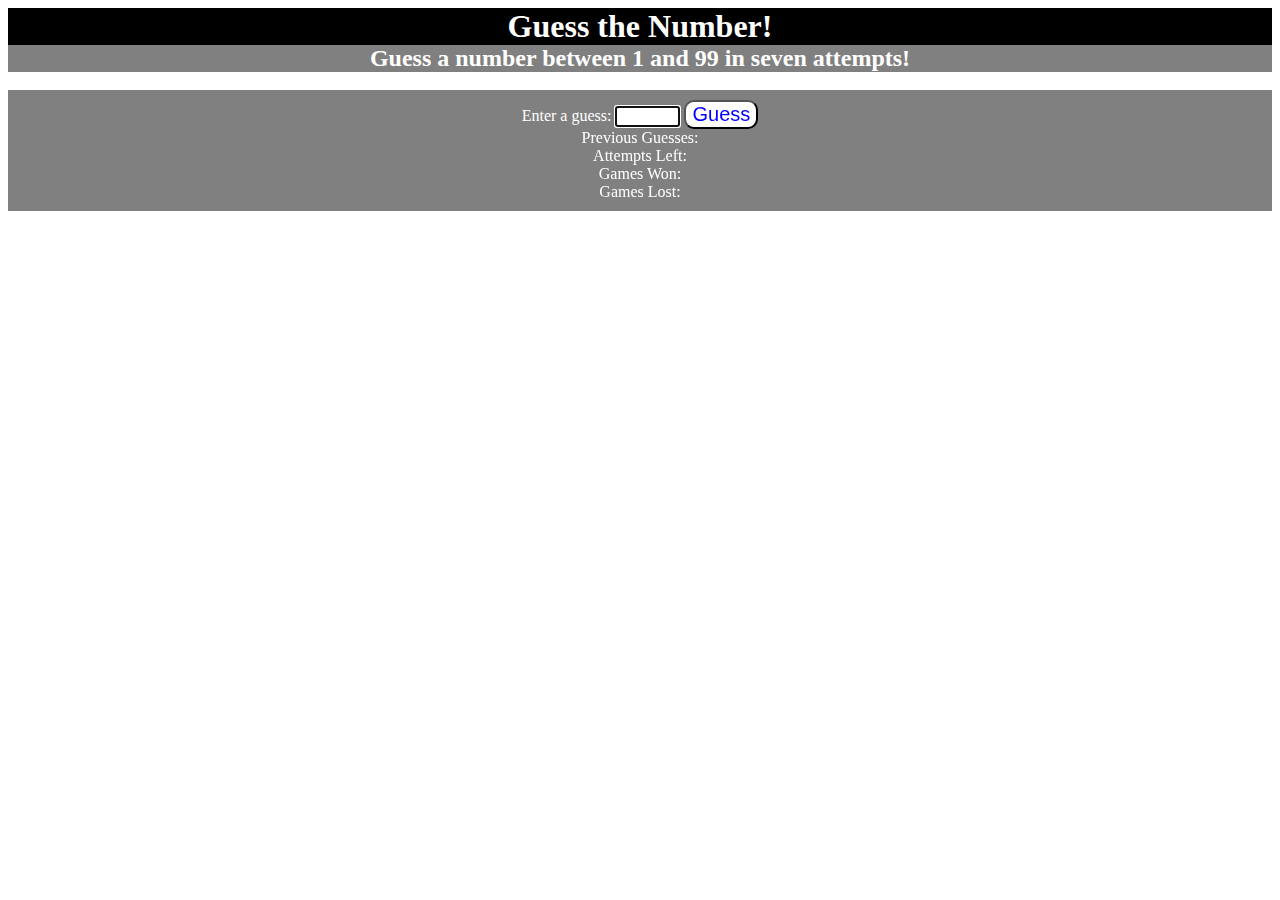
<file: guess_number/index.html>
<!DOCTYPE html>
<html>
    <head>
        <title> Guess a Number </title>
        <meta charset="utf-8">
        <link href="css/style.css" rel="stylesheet">
    </head>
    <body>

        <header>
            <h1>Guess the Number!</h1>
            <h2>Guess a number between 1 and 99 in seven attempts!</h2>
        </header>
        <br>
        <div id="main">
            <nav>
          Enter a guess: 
          <input type="text" id="playerGuess" size="5">         
          <button id="guessBtn"> Guess </button> <br>
          <button id="resetBtn"> Reset </button> 
            <div id="feedback"></div>
            <div>Previous Guesses: 
                <spam id="guesses">
                </spam>
            
            </div>
            <div> Attempts Left: 
                <spam id="attemptsLeft">
                </spam>
            </div>
            <div> Games Won:
                <spam id="gamesWon">

                </spam>
                
            </div>
            <div>Games Lost: 
                <spam id="gamesLost">
                    
                </spam>
            </div>

            </nav>
        </div>
        
        <script src="js/script.js"></script>

    </body>
</html>
</file>
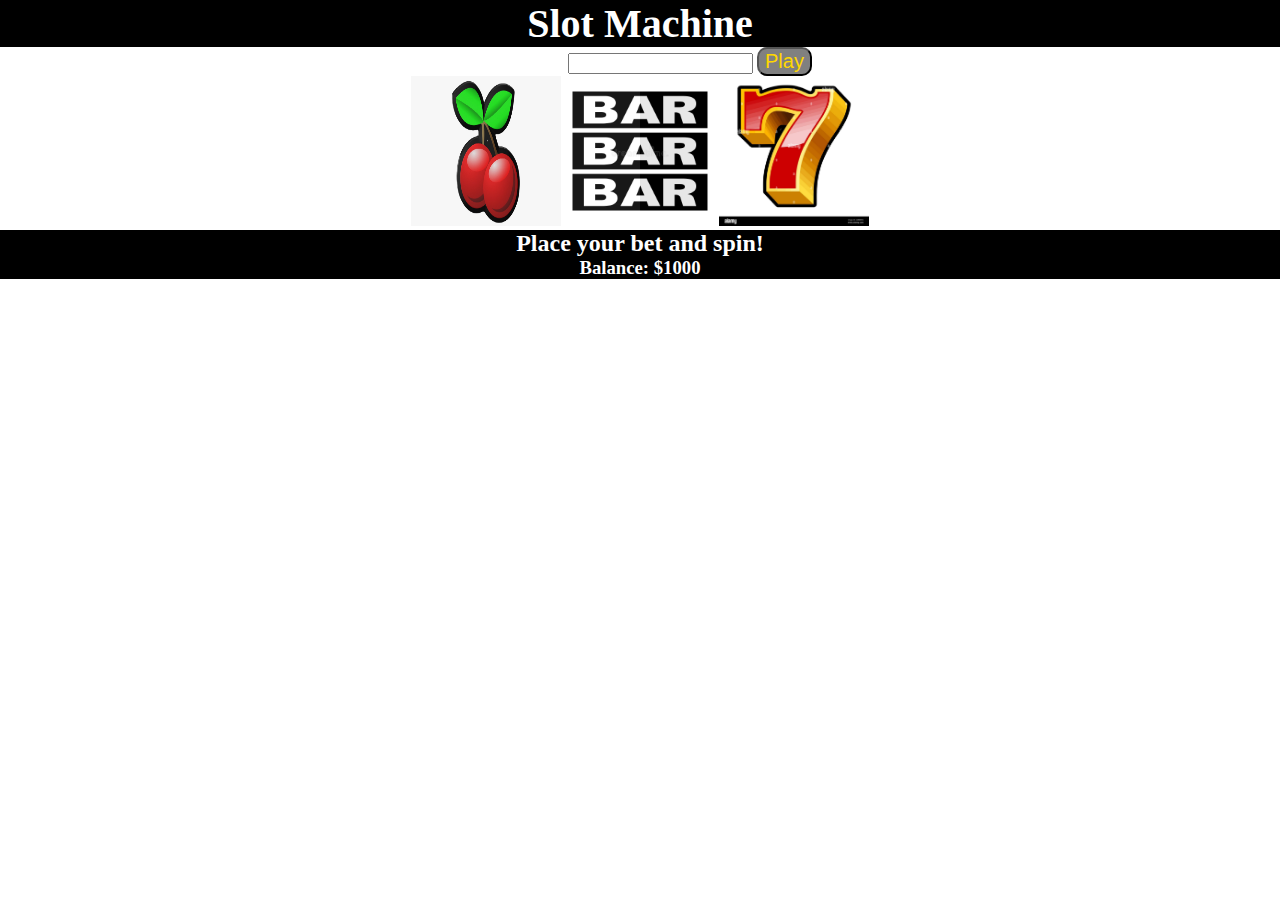
<file: HW2/index.html>
<!DOCTYPE html>
<html lang="en">

<head>
    <meta charset="UTF-8">
    <meta name="viewport" content="width=device-width, initial-scale=1.0">
    <title>HW 2: Slot Machine</title>
    <link rel="stylesheet" href="css/style.css">
</head>

<body>
    <h1>Slot Machine</h1>
    <div class="game">
        <label id="bet">Enter your bet: </label>
        <input id="number" type="number" min="1">
        <button id="playBtn">Play</button>
        <button id="resetBtn">Reset</button>

    </div>

    <div id="slotContainer">
        <img id="slot1" src="img/cherry.jpeg" width="150" height="150" alt="slot1">
        <img id="slot2" src="img/bar.jpeg" width="150" height="150" alt="slot2">
        <img id="slot3" src="img/seven.jpeg" width="150" height="150" alt="slot3">

    </div>

    <h2 id="result">Place your bet and spin!</h2>
    <h3 id="balance">Balance: $1000
        <spam id="balance"></spam>
    </h3>

    <script src="js/script.js"></script>
</body>

</html>
</file>
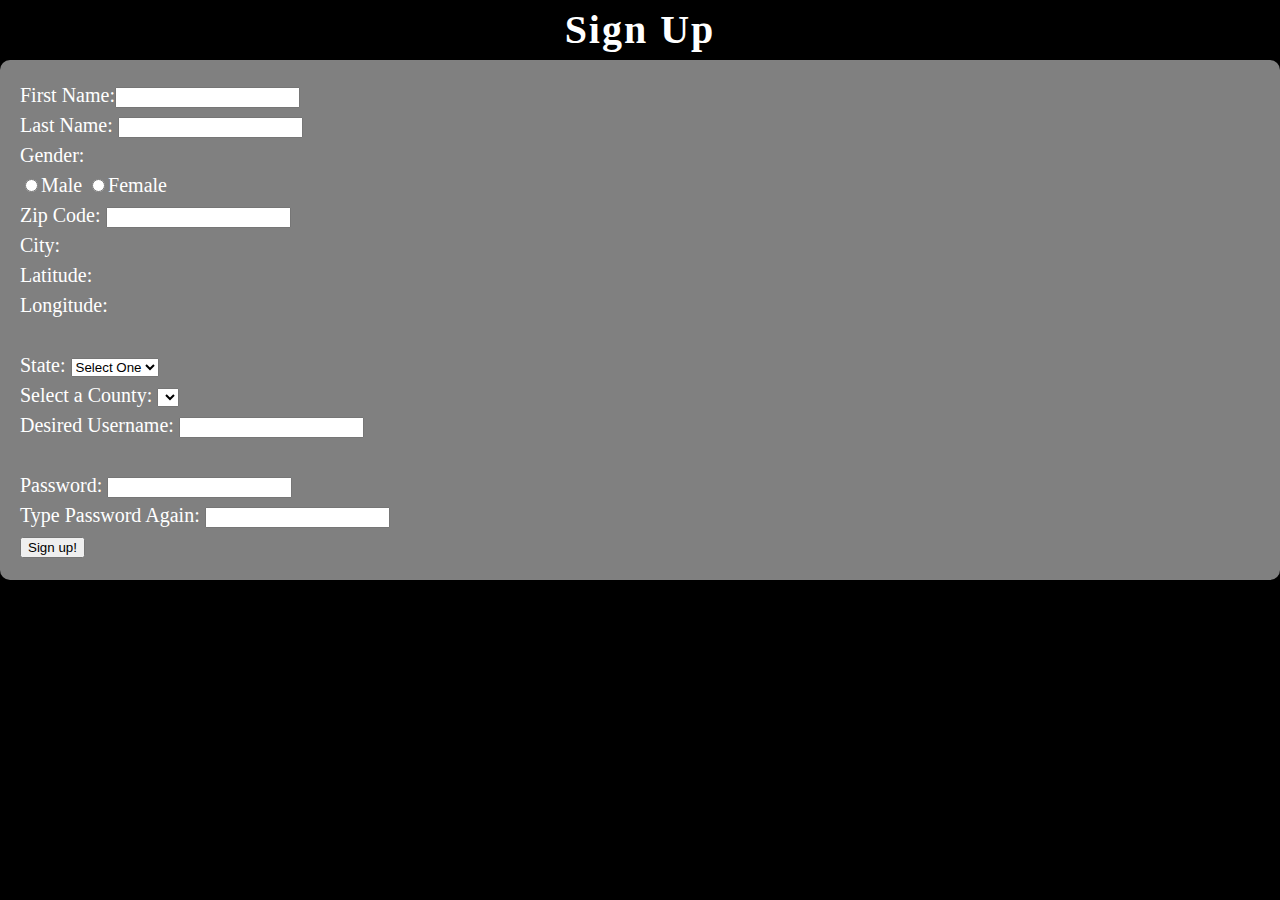
<file: Lab-4-HW/index.html>
<!DOCTYPE html>
<html>

<head>
    <title> Sign Up Page </title>
    <link href="css/style.css" rel="stylesheet" type="text/css" />
</head>

<body>
    <h1> Sign Up </h1>

    <!-- <form></form> must surround all form elements from start to end to submit form to server-->
    <form id="signupForm" action="welcome.html">
        First Name:<input type="text" name="fName"><br>
        Last Name: <input type="text" name="lName"><br>
        Gender: <br>
        <input type="radio" name="gender" value="m">Male
        <input type="radio" name="gender" value="f">Female<br>
        Zip Code: <input type="text" id="zip" name="zip"><br>
        <span id=”zipError”></span>
        <!-- <span displays right on the same line -->
        City: <span id="city"></span> <br>
        Latitude: <span id="latitude"></span> <br>
        Longitude: <span id="longitude"></span><br><br>

        State:
        <select id="state" name="state">
            <option>Select One</option>
            <option value="ca">California</option>
            <option value="ny">New York</option>
            <option value="tx">Texas</option>
        </select> <br>


        Select a County: <select id="county"></select><br>


        Desired Username:
        <input type="text" id="username" name="username"><br>
        <span id="usernameError"></span><br>


        <!-- Password: <input type="password" id="password" name="password"><span id=”suggestedPwd”></span> <br> -->

        <!-- Password: <input type="password" id="password"><span id=”password"></span> <br> -->


        Password: <input id="password" type="password" name="password"><span id="suggestedPwd"> </span><br>

        Type Password Again: <input type="password" id="retypePassword" name="retypePassword"><br>

        <span id=”passwordError”></span>

        <input type="submit" value="Sign up!">
    </form>

    <script src="js/script.js"></script>
</body>

</html>
</file>
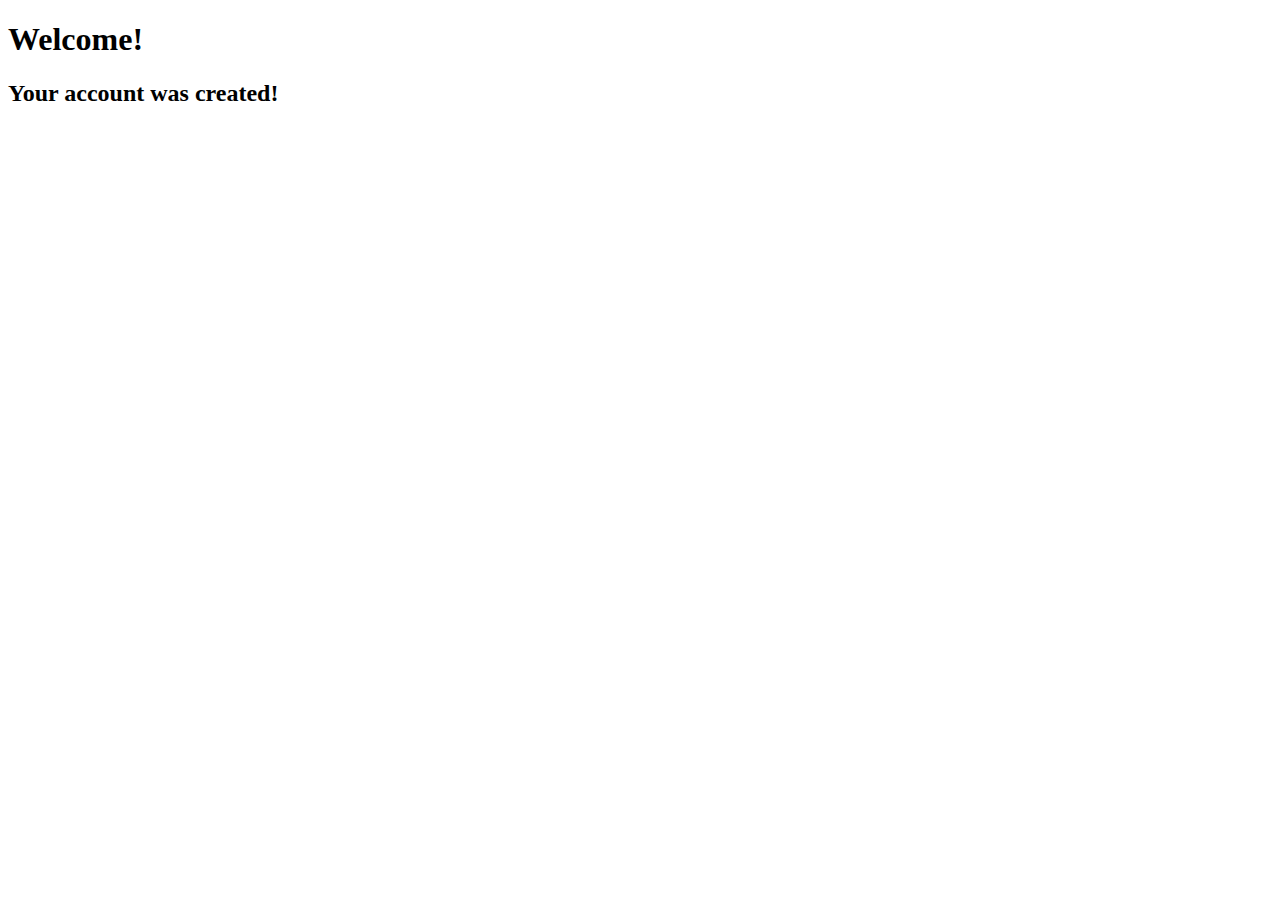
<file: Lab-4-HW/welcome.html>
<!DOCTYPE html>
<html lang="en">
<head>
    <meta charset="UTF-8">
    <meta name="viewport" content="width=device-width, initial-scale=1.0">
    <title>Welcome Page</title>
</head>
<body>
    <h1> Welcome! </h1>
    <h2> Your account was created! </h2>
</body>
</html>
</file>
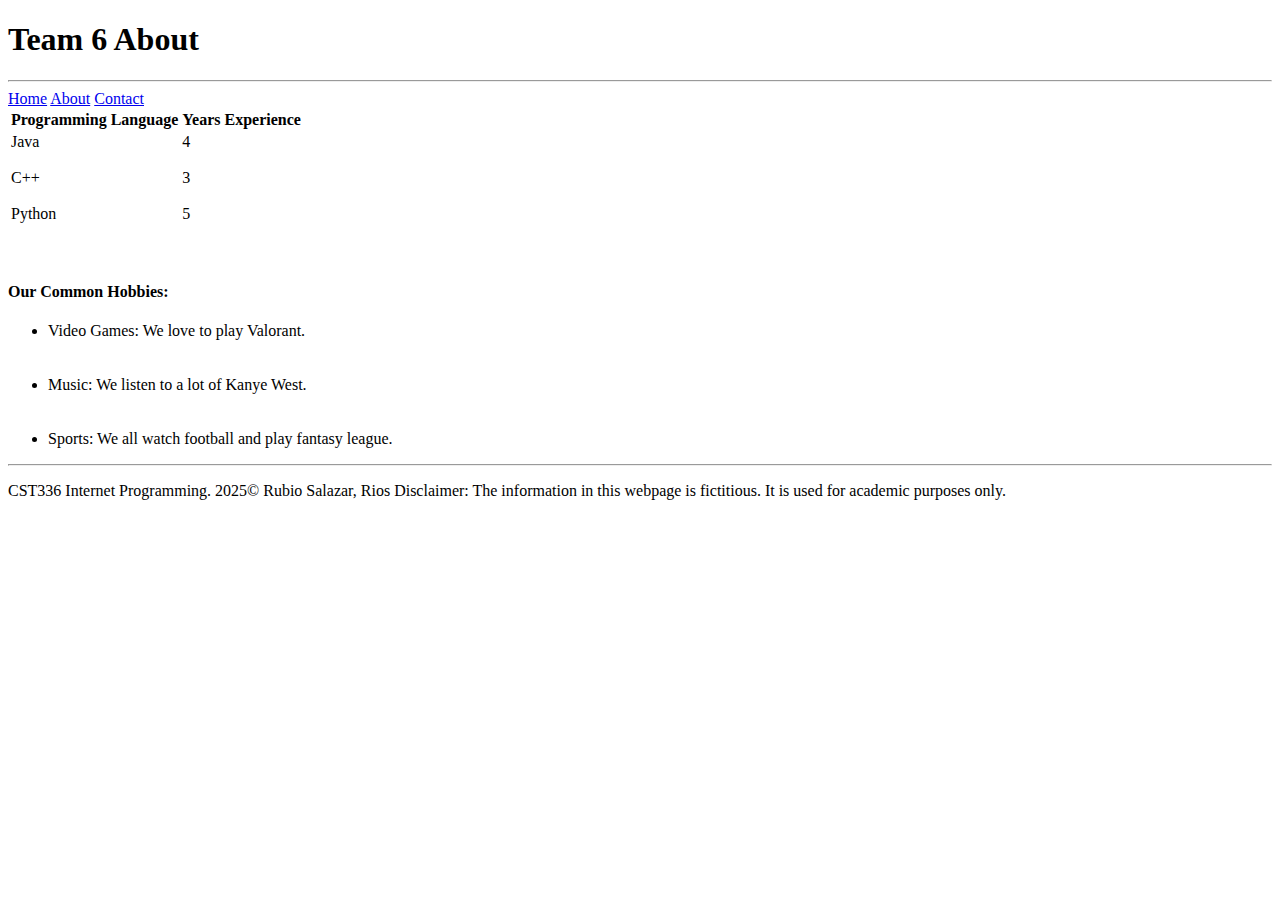
<file: lab1/about.html>
<!DOCTYPE html>
<html lang="en">
<head>
    <meta charset="UTF-8">
    <meta name="viewport" content="width=device-width, initial-scale=1.0">
    <title>Document</title>
</head>
<body>
    <h1>
        Team 6 About
    </h1>
    <hr>
    <a href="Home.html" target="_blank">Home</a>
    <a href="About.html" target="_blank">About</a>
    <a href="Contact.html" target="_blank">Contact</a>
    <table>
        <tr>
            <th>
                Programming Language
            </th>
            <th>
                Years Experience
            </th>
        </tr>
        <tr>
            <td>
                Java
                <br><br>
                C++
                <br><br>
                Python
            </td>
            <td>
                4
                <br><br>
                3
                <br><br>
                5
            </td>
        </tr>
    </table>
    <br><br>
    <h4>
        Our Common Hobbies: 
    </h4>
    <ul>
    <li>
        Video Games: We love to play Valorant.        
    </li> 
     <br><br>
     <li>
    Music: We listen to a lot of Kanye West.
     </li>
    <br><br>
     <li>
     Sports: We all watch football and play fantasy league.
    </li>
    </ul>

       <hr></hr>
    <p>
        CST336 Internet Programming. 2025© Rubio Salazar, Rios
Disclaimer: The information in this webpage is fictitious.
It is used for academic purposes only.
    </p>
</body>
</html>
</file>
<file: guess_number/css/style.css>
h1 {
    background-color: black;
    color: white;
    text-align: center;
    margin: 0 auto;
}

h2 {
    background-color: gray;
    color: white;
    text-align: center;
    margin: 0 auto;
}

body{
color: black;
background-image: url("https://markwconnolly.wordpress.com/wp-content/uploads/2023/05/pay-1036469_640.jpg");
font-family:Cambria, Cochin, Georgia, Times, 'Times New Roman', serif;
text-align: center;
}

nav {
    color: white;
    text-align: center;
    margin: 26;
    padding: 10px;
    background-color: gray;
    justify-content: space-around;
}

.box {
background-color: blue;
padding: 20px;
border-radius: 30px;
box-shadow: 3px 2px 3px black;
width: max-content;
margin: 0 auto;
margin-top: 50px;
margin-bottom: 50px;
}

#guessBox {
font-size: 26px;
background-color: white;
border-radius: 10px;
}

#guessBtn {
font-size: 20px;
color: blue;
background-color: white;
border-radius: 10px;
}
</file>
<file: HW2/css/style.css>
body {
    color: white;
    background-image: url("https://st2.depositphotos.com/6700668/10160/v/950/depositphotos_101600924-stock-illustration-seamless-vector-pattern-of-gold.jpg");
    font-family: Cambria, Cochin, Georgia, Times, 'Times New Roman', serif;
    text-align: center;
    margin: 0 auto;
    padding: 0 auto;
}

h1 {
    background-color: black;
    color: white;
    text-align: center;
    margin: 0 auto;
    font-size: 40px;
}

h2 {
    background-color: black;
    color: white;
    text-align: center;
    margin: 0 auto;
}

h3 {
    background-color: black;
    color: white;
    text-align: center;
    margin: 0 auto;
}

#playBtn {
    font-size: 20px;
    color: gold;
    background-color: gray;
    border-radius: 10px;
}

#resetBtn {
    font-size: 20px;
    color: gold;
    background-color: gray;
    border-radius: 10px;
}
</file>
<file: Lab-4-HW/css/style.css>
body {
    background-color: black;
    font-family: Cambria, Cochin, Georgia, Times, 'Times New Roman', serif;
    text-align: center;
    margin: 0 auto;
    padding: 0 auto;
    color: white;
    line-height: 1.5;
}

h1 {
    background-color: black;
    color: white;
    text-align: center;
    margin: 0 auto;
    font-size: 40px;
    letter-spacing: 2px;
}

/* h2 {
    background-color: black;
    color: white;
    text-align: center;
    margin: 0 auto;

} */

#signupForm {
    font-size: 20px;
    color: white;
    background-color: gray;
    border-radius: 10px;
    padding: 20px;
    text-align: left;
    box-shadow: 3px 2px 3px black;
    border-radius: 10px;
}
</file>
